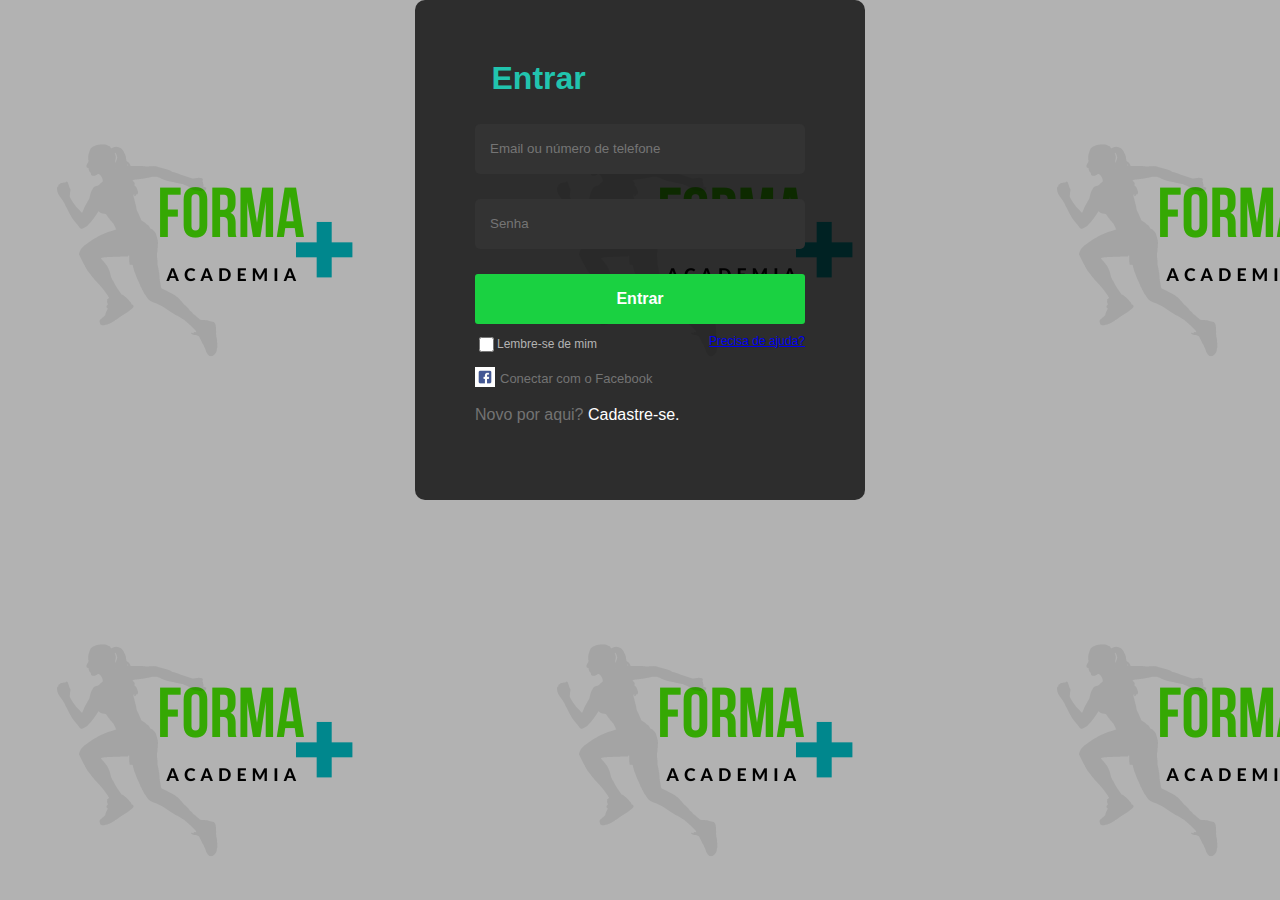
<file: index.html>
<!DOCTYPE html>
<html lang="pt-br">
<head>
    <meta charset="UTF-8">
    <meta http-equiv="X-UA-Compatible" content="IE=edge">
    <meta name="viewport" content="width=device-width, initial-scale=1.0">
    <link rel="stylesheet" href="forma.css">
    <title>forma mais melissa</title>
</head>
<body>
    
    <div class="login_body">
        <div class="login_box">
            <h2>Entrar</h2>
            <form>
                <div class="input_box">
                    <input required type="email" placeholder="Email ou número de telefone">
                </div>
                <div class="input_box">
                    <input required type="password"placeholder= "Senha">
                </div>
                <div>
                    <button class="submit">
                        Entrar
                    </button>
                </div>
            </form>
            <div class="support">
               <div class="remember">
               <span><input type="checkbox"_style="margin: ; padding: 0; height: 15px;"></span>
               <span>Lembre-se de mim</span>
               </div>
               <div class="Help">
                <a href="#">
                    Precisa de ajuda?
                </a>

               </div>
            </div>
            <div class="login_footer">
                <div class="login_facebook">
                  <span><img height= "20px" src="facebook.png" alt="facebook"></span>
                  <span><a href="#">Conectar com o Facebook</a></span>
                </div>

                <div class="sign_up">
                  <p>Novo por aqui? <a href="#">Cadastre-se.</a></p>
                </div>

                
            </div>
        </div>
    </div>
</body>
</html>
</file>
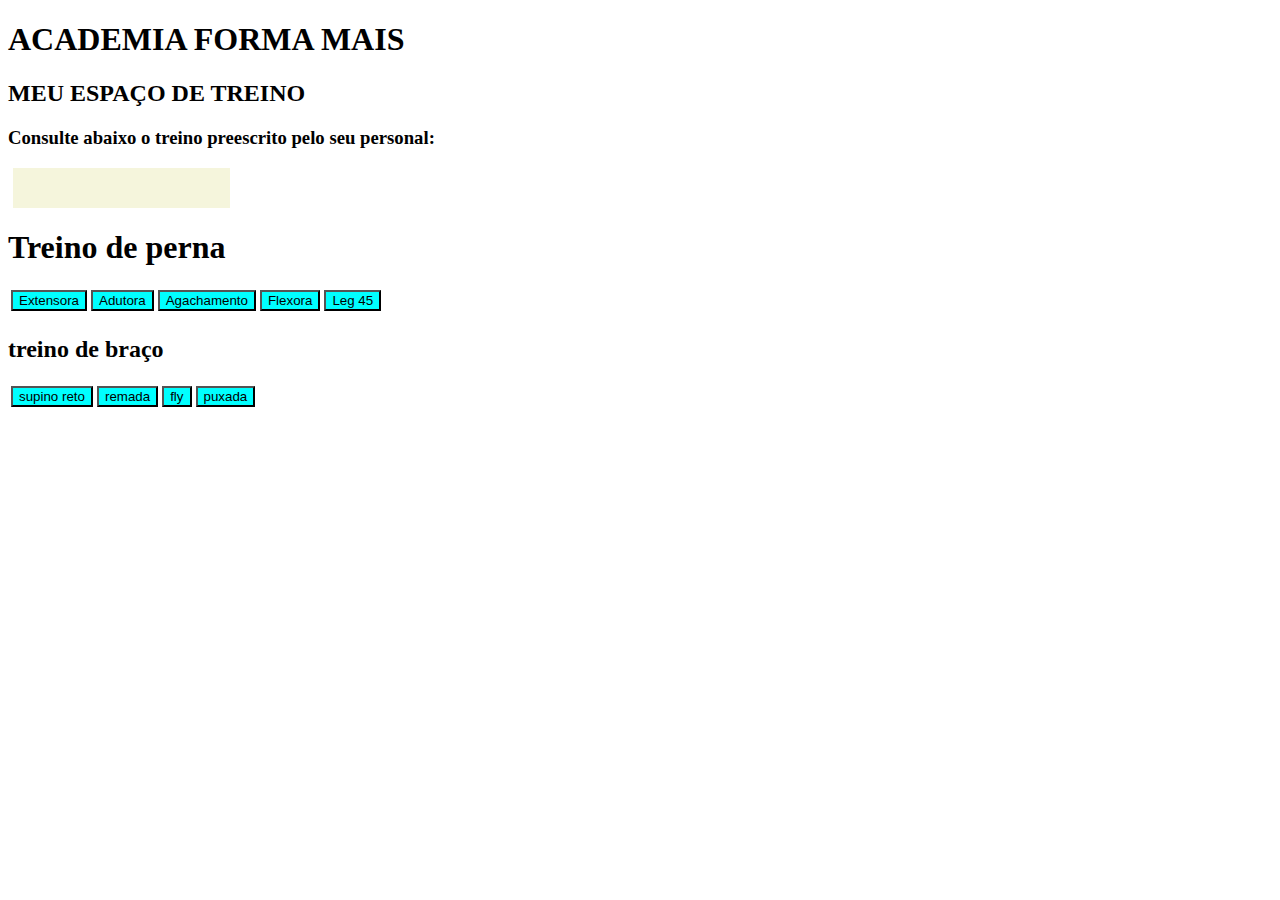
<file: forma.html>
<!DOCTYPE html>
<html lang="en">
<head>
    <meta charset="UTF-8">
    <meta http-equiv="X-UA-Compatible" content="IE=edge">
    <meta name="viewport" content="width=device-width, initial-scale=1.0">
    <link rel="stylesheet" href="style.css">
    <title>Document</title>
</head>
<h1>ACADEMIA FORMA MAIS</h1>
<h2> MEU ESPAÇO DE TREINO </h2>
<H3> Consulte abaixo o treino preescrito pelo seu personal: </H3>
<body>
    <div class = fundo>
        
    </div>

<DIV class = treino>
    <p id= "resultado"> </p>

    <table>
        <tr>
            <h1><b> Treino de perna </b></h1>
            <td ><button  class="botao"onclick = "insert('12x3')" >Extensora</button></td>
            <td><button class="botao"onclick= "insert('15x3')">Adutora</button></td>
            <td><button class="botao"onclick= "insert('12x3')">Agachamento</button></td>
            <td><button class="botao"onclick= "insert('15x3')">Flexora</button></td>
             <td><button class="botao"onclick= "insert('12x3')">Leg 45</button></td>
             <tr>
                <table>
                <p><h2><b>treino de braço</b> </h2></p>
             <td><button class="botao"onclick= "insert('12x3')">supino reto</button></td>
             <td><button class="botao"onclick= "insert('12x3')">remada</button></td>
             <td><button class="botao"onclick= "insert('10x3)">fly</button></td>
            
            <td><button class="botao"onclick= "insert('10x3')">puxada</button></td>
    
            </tr>
            </tr>
             </tr>
            </tr>
        </tr>
    </table>
</table>
<div>
    <script>
        function insert (num) 
      {
       var  numero = document.getElementById("resultado").innerHTML ;
       document.getElementById("resultado").innerHTML =  numero + num;



      }
      function clean()
      {
        document.getElementById("resultado").innerHTML = "";
      }
      function back()
      {
        var resultado = document.getElementById("resultado").innerHTML;
        document.getElementById("resultado").innerHTML = resultado.substring(0, resultado.length -1);

      }
      function calcular()
      {
        var resultado = document.getElementById("resultado").innerHTML;
        if(resultado)
        {
            document.getElementById("resultado").innerHTML = eval(resultado);
        }

        function removermensagem() {
        setTimeout(function(){

        document.getElementById(resultado).innerHTML = "";
        },5000 );
      }

      removermensagem()
      }
    
        
    </script>
    
</body>
</html>
</file>
<file: forma.css>
body {
padding: 0;
margin: 0;
height: 100vh;
width: 100%;
position: relative;
background-image: url(forma\ +.png);
background-image: cover;
background-repeat: repeat;
font-family: Arial, Helvetica, sans-serif;
}

body::before {
    content: "";
    background-color: rgba(0, 0, 0, 0.3);
    width: 100%;
    height: 100%;
    position: absolute;
    top: 0;
    bottom: 0;
    
}


.header {
padding: 20px 50px;
position: relative;
z-index: 5;
}

.login_body {
padding: 60px;
z-index: 90;
position: relative;
max-width: 450px;
height: 500px;
margin-left: 50%;
background-color: rgba(0, 0, 0, 0.75);
border-radius: 10px;
box-sizing: border-box;
transform: translateX(-50%);
}

.login_body h2 {
    font-size: 32px;
    color: rgb(33, 196, 174);
    margin-top: 0;
    margin-left: 5%;
}

.login_body input {
    height: 50px;
    width: 100%;
    color: #fff;
    background-color: #333;
    border: none;
    border-radius: 5px;
    padding-left: 15px;
    box-sizing: border-box;
    outline: none;
}

.login_body input:hover {
    background-color: #444;
}

.input_box {
    margin-bottom: 25px;
}

.login_body button {
 height: 50px;
 width: 100%;
 color: #fff;
 background-color: #1ad141;
 border-radius: 3px;
 font-weight: bold;
 font-size: 16px;
 border: none;
 margin-bottom: 10px;
}

.login_body button:hover {
    background-color: #488318;
    cursor: pointer;
}

.support {
    display: flex;
    color: #b3b3b3;
    justify-content: space-between;
    font-size: 12px;
    margin-bottom: 12px;
}

.support input {
    width: 15px;
    height: 15px;
}
.remember {
display: flex;
align-items: center;
}

.remeber span {
 margin-right: 5px;
 height: 25px;
}

.help a {
    text-decoration: none;
    color: #737373;
}

.help a:hover {
    text-decoration: underline;
}

.login_facebook {
    display: flex;
    align-items: center;
    width: 100%;
    color: #737373;
}

.login_facebook span {
    margin-right: 5px;
    font-size: 13px;
}

.login_facebook span a {
    text-decoration: none;
    color: #737373;
}

.sign_up {
    color: #737373;
    font-size: 16px;
}

.sign_up a {
    color: #fff;
    font-size: 16px;
    text-decoration: none;
}
.sign_up a:hover {
    text-decoration: underline;
}
</file>
<file: style.css>
#resultado{
    background-color: beige;
    width: 207px;
    height: 30px;
    margin: 5px;
    font-size: 25px;
    color:black;
    text-align: right;
    padding: 5px;
   }
.body{

background-color: aquamarine;
}
   .botao{
background-color: aqua;
border-radius: 5;

   }
</file>
